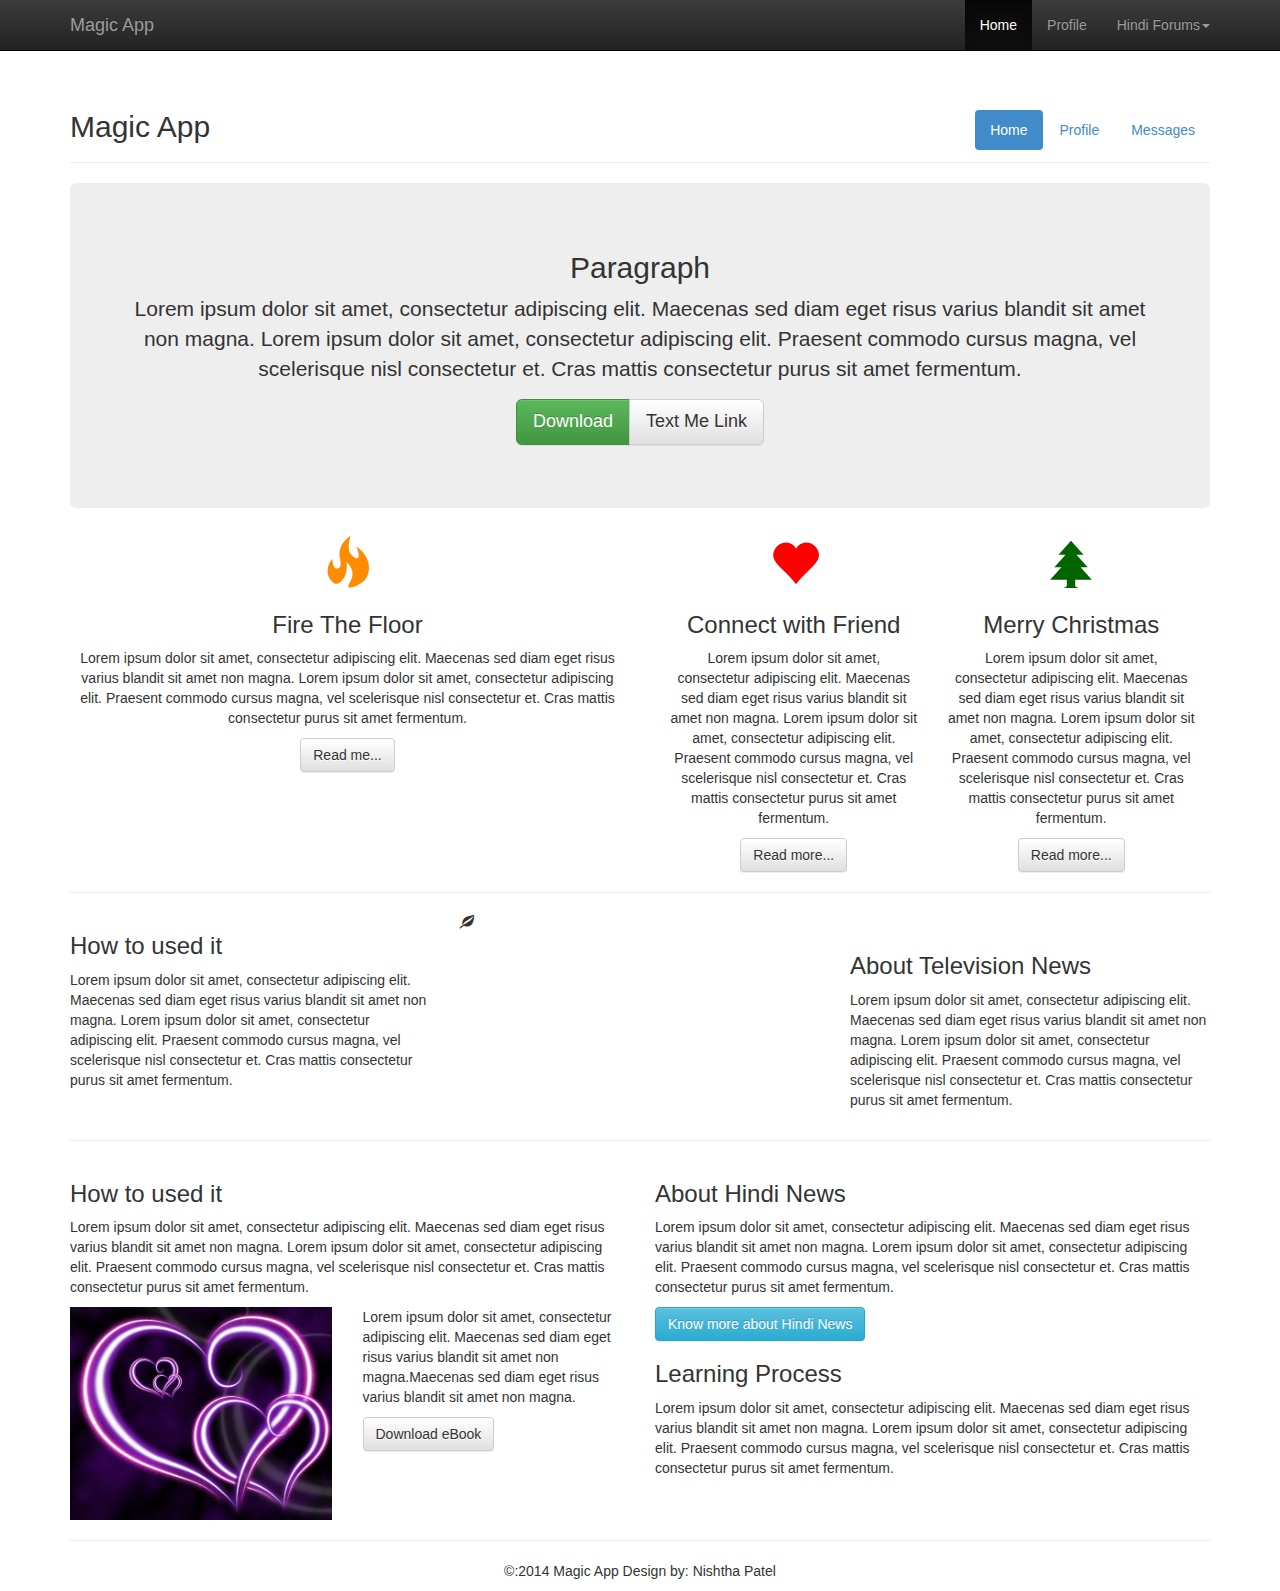
<file: Bootstrap/index1.html>
<!doctype html>
<html>
<head>
<meta charset="utf-8">
<title>My Bootstrap Template</title>

<link href="css/bootstrap.css" type="text/css" rel="stylesheet">
<link href="css/bootstrap.min.css" type="text/css" rel="stylesheet">
<link href="css/bootstrap-theme.css" type="text/css" rel="stylesheet">
<link href="css/style.css" type="text/css" rel="stylesheet">

</head>

<body>
<script src="js/bootstrap.js"></script>
<script src="js/bootstrap.min.js"></script>

<!-- fixed Top Navbar -->	
<div class="navbar navbar-inverse navbar-fixed-top">
    <div class="container">
        <a class="navbar-brand" href="#">Magic App</a>
        <button type="button" class="navbar-toggle" data-toggle="collapse" data-target=".navbar-collapse">
        <span class="icon-bar"></span>
        <span class="icon-bar"></span>
        <span class="icon-bar"></span>
        </button>
        <div class="collapse navbar-collapse">
            <ul class="nav navbar-nav navbar-right">
                <li class="active"><a href="#">Home</a></li>
                <li><a href="#">Profile</a></li>
                <li class="dropdown">
                    <a class="dropdown-toggle" data-toggle="dropdown" href="#">Hindi Forums<span class="caret"></span></a>
                    <ul class="dropdown-menu">
                        <li><a href="#">About</a></li>
                        <li class="divider"><li>
                        <li><a href="#">Services</a></li>
                         <li class="divider"><li>
                        <li><a href="#">Ebooks</a></li>
                    </ul>
                </li>
            </ul>
    </div>
    </div>
</div>
<!-- End fixed Top Navbar -->   

<div class="container">
    <header class="page-header">
     
        <ul class="nav nav-pills pull-right">
            <li role="presentation" class="active"><a href="#">Home</a></li>
            <li role="presentation"><a href="#">Profile</a></li>
            <li role="presentation"><a href="#">Messages</a></li>
        </ul>
    
         <h2>Magic App</h2>
    </header>

    <!-- start jumbotron -->
    
    <div class="jumbotron">
        <h2>Paragraph</h2>
        <p>Lorem ipsum dolor sit amet, consectetur adipiscing elit. Maecenas sed diam eget risus varius blandit sit amet non magna. Lorem ipsum dolor sit amet, consectetur adipiscing elit. Praesent commodo cursus magna, vel scelerisque nisl consectetur et. Cras mattis consectetur purus sit amet fermentum.</p>
        <p class="btn-group"> 
            <a href="#" class="btn btn-success btn-lg">Download</a>
            <a href="#" class="btn btn-default btn-lg">Text Me Link</a>
        </p>
    </div>
    
    <!-- end jumbotron -->

    <!-- start columns 6-3-3 -->

    <div class="row">
        <div class="col-md-6 fbox" class="fire">
            <span class="glyphicon glyphicon-fire"></span>
            <h3>Fire The Floor</h3>
            <p>Lorem ipsum dolor sit amet, consectetur adipiscing elit. Maecenas sed diam eget risus varius blandit sit amet non magna. Lorem ipsum dolor sit amet, consectetur adipiscing elit. Praesent commodo cursus magna, vel scelerisque nisl consectetur et. Cras mattis consectetur purus sit amet fermentum.</p>
            <a href="#" class="btn btn-default">Read me...</a>
        </div>
        <div class="col-md-6">
            <div class="col-sm-6 col-xs-12 fbox">
                <span class="glyphicon glyphicon-heart"></span>
                <h3>Connect with Friend</h3>
                <p>Lorem ipsum dolor sit amet, consectetur adipiscing elit. Maecenas sed diam eget risus varius blandit sit amet non magna. Lorem ipsum dolor sit amet, consectetur adipiscing elit. Praesent commodo cursus magna, vel scelerisque nisl consectetur et. Cras mattis consectetur purus sit amet fermentum.</p>
                <a href="#" class="btn btn-default">Read more...</a>
            </div>
        
            <div class="col-sm-6 col-xs-12 fbox">
                <span class="glyphicon glyphicon-tree-conifer"></span>
                <h3>Merry Christmas</h3>
                <p>Lorem ipsum dolor sit amet, consectetur adipiscing elit. Maecenas sed diam eget risus varius blandit sit amet non magna. Lorem ipsum dolor sit amet, consectetur adipiscing elit. Praesent commodo cursus magna, vel scelerisque nisl consectetur et. Cras mattis consectetur purus sit amet fermentum.</p>
                <a href="#" class="btn btn-default">Read more...</a>
            </div>
        
        </div>
    </div>

    <!-- end columns 6-3-3 -->

    <hr>
    
    <!-- start columns offset 4-4 -->

    <div class="row">
        <div class="col-sm-4">
            <h3>How to used it</h3>
             <p>Lorem ipsum dolor sit amet, consectetur adipiscing elit. Maecenas sed diam eget risus varius blandit sit amet non magna. Lorem ipsum dolor sit amet, consectetur adipiscing elit. Praesent commodo cursus magna, vel scelerisque nisl consectetur et. Cras mattis consectetur purus sit amet fermentum.</p>
        </div>
        <div class="col-sm-4">
            <span class="glyphicon glyphicon-leaf"></span>
        </div>
        <div class="col-sm-4 col-sm-offset-4">
            <h3>About Television News</h3>
             <p>Lorem ipsum dolor sit amet, consectetur adipiscing elit. Maecenas sed diam eget risus varius blandit sit amet non magna. Lorem ipsum dolor sit amet, consectetur adipiscing elit. Praesent commodo cursus magna, vel scelerisque nisl consectetur et. Cras mattis consectetur purus sit amet fermentum.</p>
        </div>
    </div>

    <!-- end columns offset 4-4 -->

    <hr>
    
    <!-- start columns 6-6 -->
    
     <div class="row">
        <div class="col-sm-6">
            <h3>How to used it</h3>
             <p>Lorem ipsum dolor sit amet, consectetur adipiscing elit. Maecenas sed diam eget risus varius blandit sit amet non magna. Lorem ipsum dolor sit amet, consectetur adipiscing elit. Praesent commodo cursus magna, vel scelerisque nisl consectetur et. Cras mattis consectetur purus sit amet fermentum.</p>
             <div class="row">
                <div class="col-sm-6">
                    <img src="img/heart.jpg" class="img-responsive">
                </div>
                <div class="col-sm-6">
                    <p>Lorem ipsum dolor sit amet, consectetur adipiscing elit. Maecenas sed diam eget risus varius blandit sit amet non magna.Maecenas sed diam eget risus varius blandit sit amet non magna.</p>
                    <a href="#" class="btn btn-default">Download eBook</a>
                </div>
             </div>
        </div>
        <div class="col-sm-6">
            <h3>About Hindi News</h3>
             <p>Lorem ipsum dolor sit amet, consectetur adipiscing elit. Maecenas sed diam eget risus varius blandit sit amet non magna. Lorem ipsum dolor sit amet, consectetur adipiscing elit. Praesent commodo cursus magna, vel scelerisque nisl consectetur et. Cras mattis consectetur purus sit amet fermentum.</p>
             <a href="#" class="btn btn-info">Know more about Hindi News</a>

              <h3>Learning Process</h3>
             <p>Lorem ipsum dolor sit amet, consectetur adipiscing elit. Maecenas sed diam eget risus varius blandit sit amet non magna. Lorem ipsum dolor sit amet, consectetur adipiscing elit. Praesent commodo cursus magna, vel scelerisque nisl consectetur et. Cras mattis consectetur purus sit amet fermentum.</p>
             
        </div>
    </div>

    <!-- end columns 6-6 -->

<hr>
    <!-- start footer -->

<footer class="footer">
    <p>&copy:2014 Magic App Design by: Nishtha Patel</p>
</footer>
    <!-- end footer -->

</div>

<!-- Bootstrap core JavaScript
    ================================================== -->
    <!-- Placed at the end of the document so the pages load faster -->
    <script src="jquery.min.js"></script>
    <script src="js/bootstrap.min.js"></script>
    

</body>
</html>
</file>
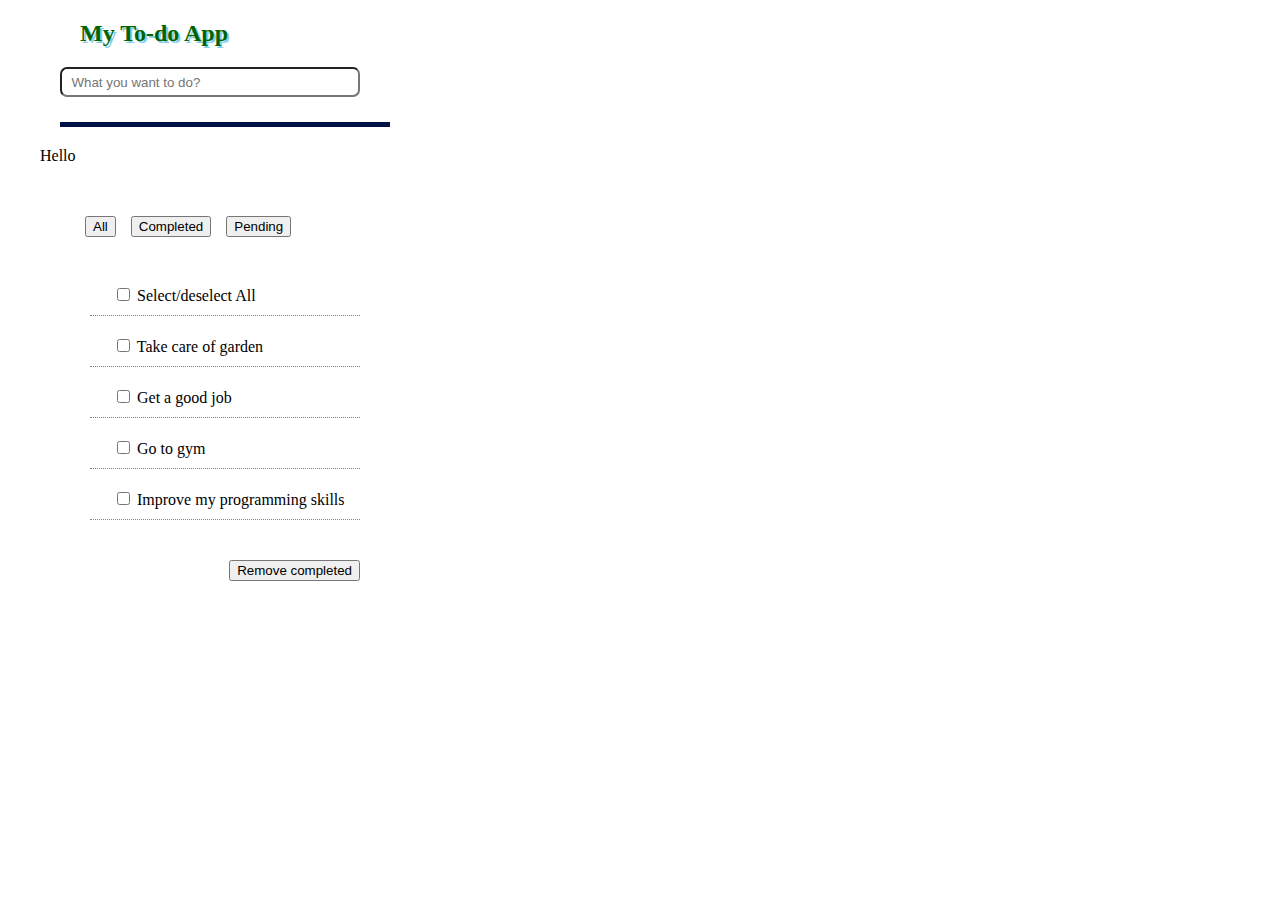
<file: jQuery To-do App/html/to_do.html>
<html>
<head>
<title>My To-do App</title>
<link rel="stylesheet" type="css/text" href="..\css\bootstrap.css">
<link rel="stylesheet" type="css/text" href="..\css\bootstrap.min.css">
<link rel="stylesheet" type="text/css" href="..\css\style.css">
<script type="text/javascript" src="..\js\jquery.js"></script>

</head>

<body>

<div id="head-div">
	<div id="h2-div">
		<h2>My To-do App</h2>
	</div>

	
	<div id="myform">
		<div id="text-div">
			<input class="input-medium search-query box-shadow" id="mytxtbox" placeholder="  What you want to do?" name="nm">
		</div>
		<p id="p1">Hello</p>
		
		<div class="main-div">

			<div class="btn-div">
				<ol>
					<li><button class="btn btn-primary" id="all"> All </button></li>
					<li><button class="btn btn-success" id="completed">Completed</button></li>
					<li><button class="btn btn-warning" id="pending">Pending</button></li>
				</ol>
			</div>

			<div id="chk-div">
				<div class="checkbox">
					<div class="bottom">
						<input type="checkbox" id="sAll">
						<span>Select/deselect All</span>
					</div>
					<div class="bottom">
						<input type="checkbox" class="chk">
						<span>Take care of garden</span>
						<span class="glyphicon glyphicon-remove-circle"></span>
					</div>
					<div class="bottom">
						<input type="checkbox" class="chk">
						<span>Get a good job</span>
						<span class="glyphicon glyphicon-remove-circle"></span>
					</div>
					<div class="bottom">
						<input type="checkbox" class="chk">
						<span>Go to gym</span>
						<span class="glyphicon glyphicon-remove-circle"></span>
					</div>
					<div class="bottom">
						<input type="checkbox" class="chk">
						<span>Improve my programming skills</span>
						<span class="glyphicon glyphicon-remove-circle"></span>
					</div>
				</div>
	
				<div class="com_btn">
					<button class="btn btn-primary" id="removeBtn">Remove completed</button>
				</div>
			</div>
		</div>
	</div>

</div>

<script type="text/javascript" src="..\js\script.js"></script>

</body>
</html>
</file>
<file: Bootstrap/css/style.css>
body{
	margin-top: 70px;
}
.fbox{
	text-align: center;
}
.fbox span{
	font-size: 50px;
}
.glyphicon-tree-conifer{
	color: darkgreen;
}
.glyphicon-heart{
	color: red;
}
.glyphicon-fire{
	color: darkorange;
}
.jumbotron{
	text-align: center;
}
.footer{
	text-align: center;
}
.glyphicon-leaf{
	text-align: center;
}
</file>
